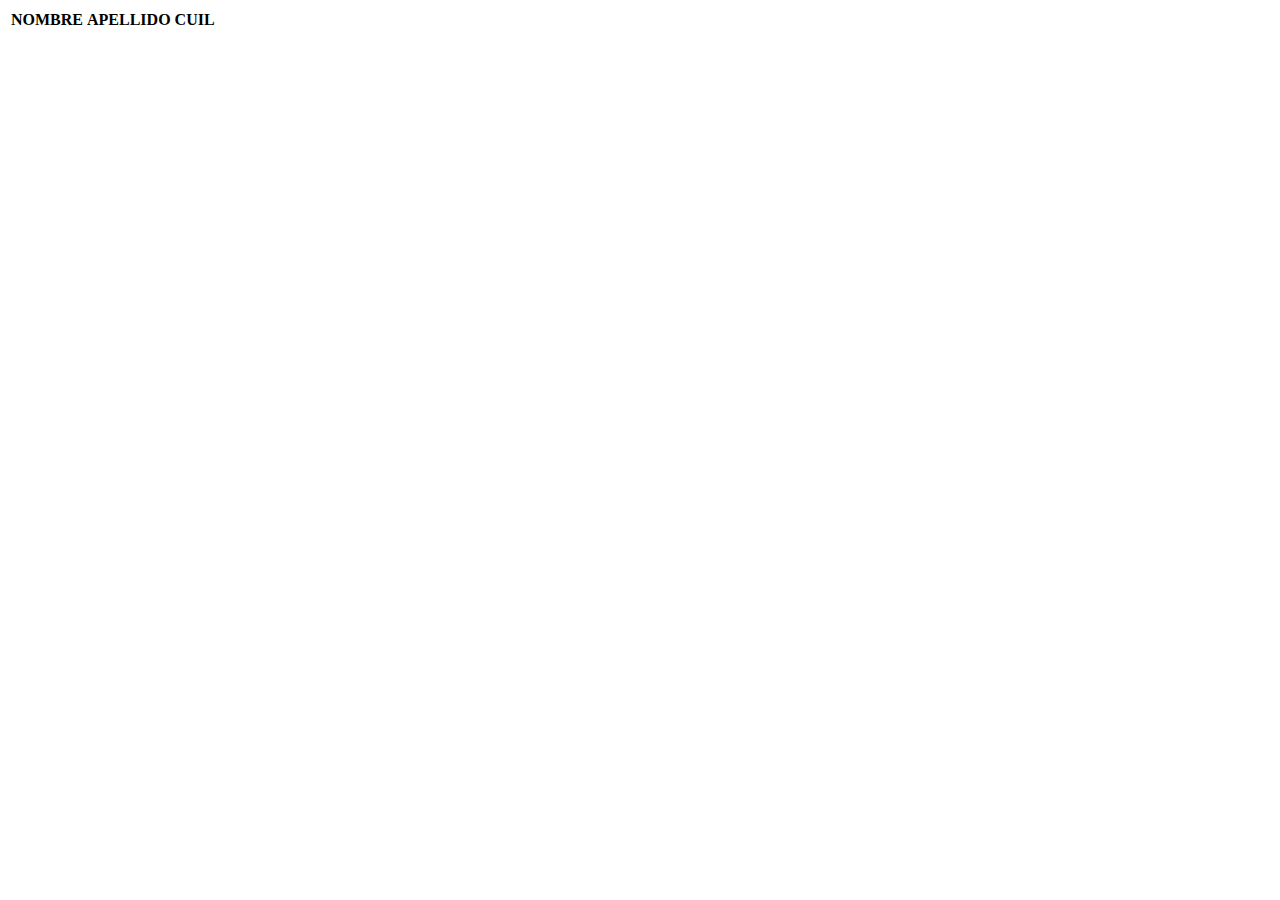
<file: puerdodeseado/src/main/resources/templates/asociadosPorCuil.html>
<!DOCTYPE html>
<html lang="en" xmlns:th="http://www.thymeleaf.org">
<head>
    <meta charset="UTF-8">
    <meta name="viewport" content="width=device-width, initial-scale=1.0">
    <title>Asociados por Cuil</title>
</head>
<body>
    <!-- -------------------- TABLA RESULTADO BUSQUEDA POR APELLIDO--------------------  -->
   <table>
    <thead>
       <tr>
          <th>NOMBRE</th>
          <th>APELLIDO</th>
          <th>CUIL</th>
       </tr>
    </thead>

    <tbody th:each="asociado : ${asociados}">    
       <tr>
          <td th:text="${asociado.apellido}"></td>
          <td th:text="${asociado.nombre}"></td>
          <td th:text="${asociado.cuil}"></td>
       </tr>
    </tbody>

 </table>
    
</body>
</html>
</file>
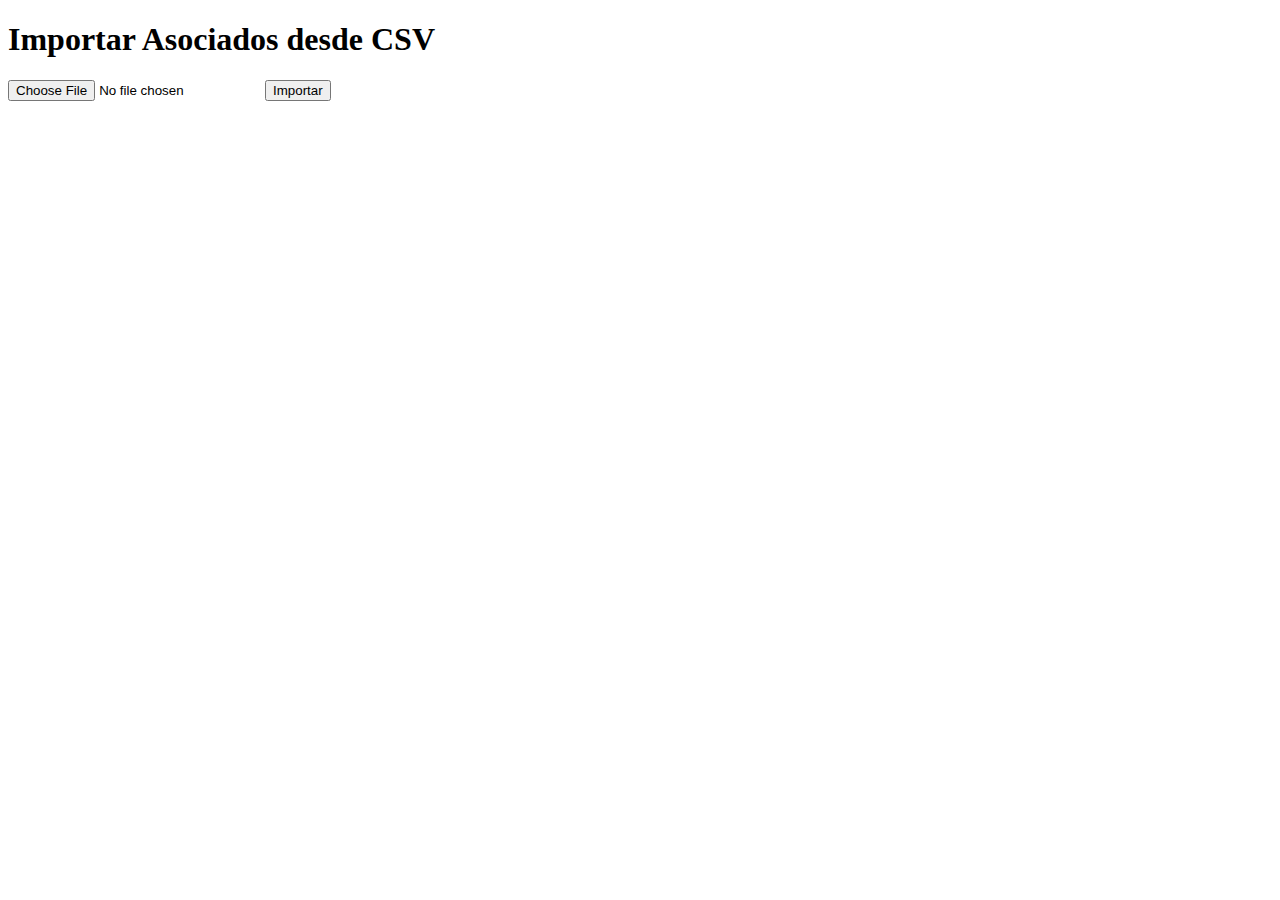
<file: puerdodeseado/src/main/resources/templates/importarCSV.html>
<!DOCTYPE html>
<html lang="en">
<head>
    <meta charset="UTF-8">
    <meta name="viewport" content="width=device-width, initial-scale=1.0">
    <title>importar CSV</title>
</head>
<body>
    <h1>Importar Asociados desde CSV</h1>
    <form method="POST" action="/importar/importar-csv" enctype="multipart/form-data">
        <input type="file" name="archivoCSV" accept=".csv" required>
        <button type="submit">Importar</button>
    </form>
    <div>
        <p th:if="${mensaje}" th:text="${mensaje}"></p>
    </div>
    
</body>
</html>
</file>
